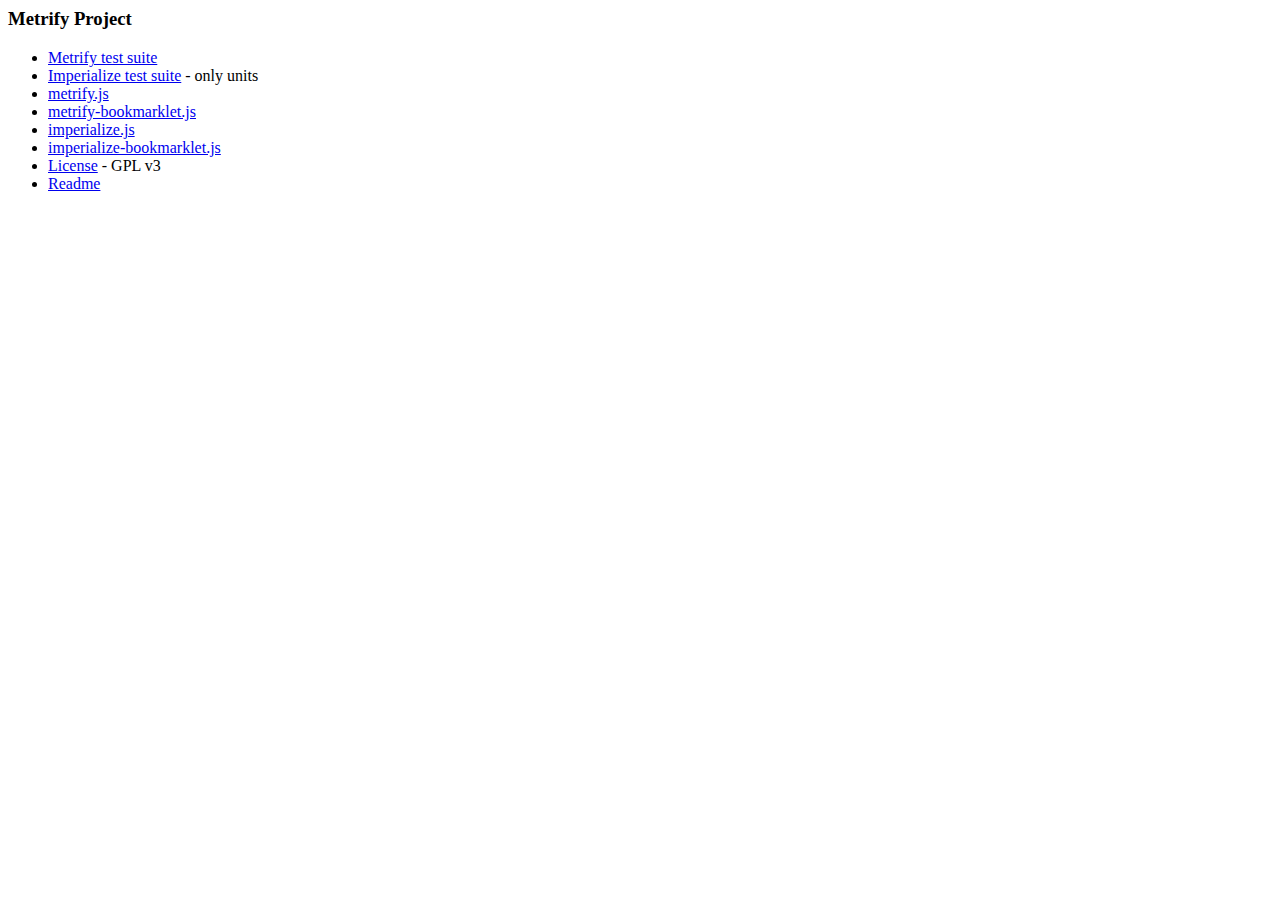
<file: index.html>
<html>
<!--
/**
 * Copyright 2011 Iouri Khramtsov.
 * 
 * This file is part of Metrify and Imperialize bookmarklets.
 * 
 * Metrify and Imperialize bookmarklets are free software: you can 
 * redistribute them and/or modify them under the terms of the GNU 
 * General Public License as published by the Free Software 
 * Foundation, either version 3 of the License, or (at your option) 
 * any later version.
 * 
 * Metrify and Imperialize bookmarklets are distributed in the hope 
 * that they will be useful, but WITHOUT ANY WARRANTY; without even 
 * the implied warranty of MERCHANTABILITY or FITNESS FOR A 
 * PARTICULAR PURPOSE.  See the GNU General Public License for more 
 * details.
 * 
 * You should have received a copy of the GNU General Public License
 * along with Foobar.  If not, see <http://www.gnu.org/licenses/>.
 */
-->
<head>
    <title>Metrify project</title>
</head>
<body>
<h3>Metrify Project</h3>
<ul>
    <li>
        <a href="tests.html">Metrify test suite</a>
    </li>
    <li>
        <a href="imperialize-tests.html">Imperialize test suite</a> - only units
    </li>
    <li>
        <a href="metrify.js">metrify.js</a>
    </li>
    <li>
        <a href="metrify-bookmarklet.js">metrify-bookmarklet.js</a>
    </li>
    <li>
        <a href="imperialize.js">imperialize.js</a>
    </li>
    <li>
        <a href="imperialize-bookmarklet.js">imperialize-bookmarklet.js</a>
    </li>
    <li>
        <a href="LICENSE">License</a> - GPL v3
    </li>
    <li>
        <a href="README">Readme</a>
    </li>
</ul>

</body>
</html>
</file>
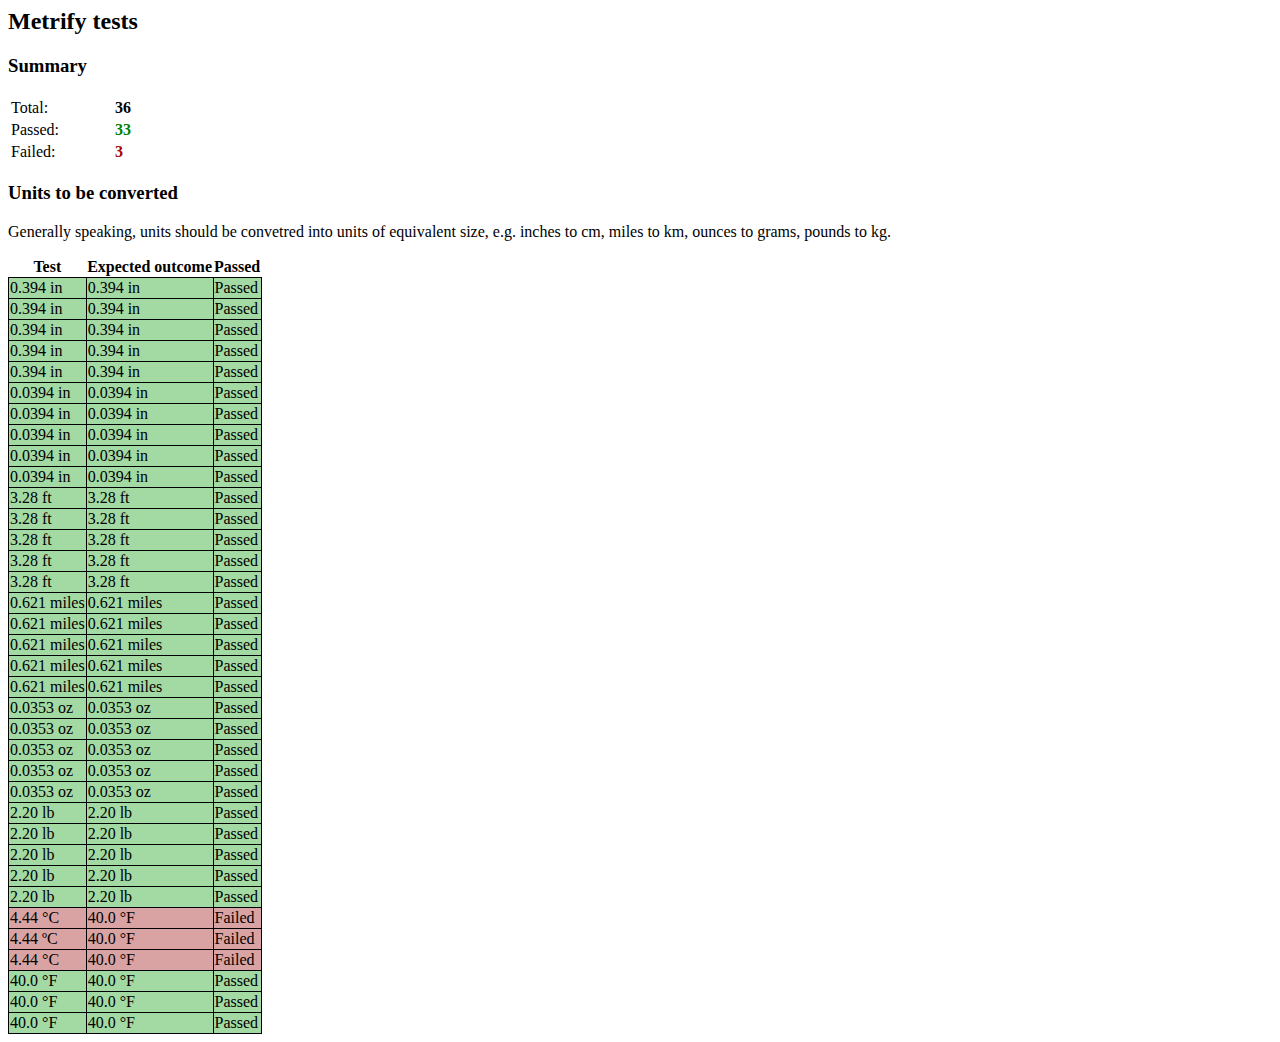
<file: imperialize-tests.html>
<html>
<!--
/**
 * Copyright 2011 Iouri Khramtsov.
 * 
 * This file is part of Metrify and Imperialize bookmarklets.
 * 
 * Metrify and Imperialize bookmarklets are free software: you can 
 * redistribute them and/or modify them under the terms of the GNU 
 * General Public License as published by the Free Software 
 * Foundation, either version 3 of the License, or (at your option) 
 * any later version.
 * 
 * Metrify and Imperialize bookmarklets are distributed in the hope 
 * that they will be useful, but WITHOUT ANY WARRANTY; without even 
 * the implied warranty of MERCHANTABILITY or FITNESS FOR A 
 * PARTICULAR PURPOSE.  See the GNU General Public License for more 
 * details.
 * 
 * You should have received a copy of the GNU General Public License
 * along with Foobar.  If not, see <http://www.gnu.org/licenses/>.
 */
-->
<head>
    <title>Metrify tests</title>
    <link rel="stylesheet" href="test-metrify.css" />
    <script language="javascript" src="jquery-1.5.min.js" ></script>
    <script language="javascript" src="test-imperialize.js" ></script>
</head>
<body>
<h2>Metrify tests</h2>
<h3>Summary</h3>
<table class="test-results">
    <tr><td>Total:</td><td><span id="num-total">0</span></td></tr>
    <tr><td>Passed:</td><td><span id="num-passed">0</span></td></tr>
    <tr><td>Failed:</td><td><span id="num-failed">0</span></td></tr>
</table>

<h3>Units to be converted</h3>
<p>
    Generally speaking, units should be convetred into units of equivalent size,
    e.g. inches to cm, miles to km, ounces to grams, pounds to kg.
</p>
<table class="test-cases">
    <tr>
        <th>Test</th>
        <th>Expected outcome</th>
        <th>Passed</th>
    </tr>
    <!-- mm -->
    <tr class="test-case">
        <td class="test-result">1.00 centimeters</td>
        <td class="expected-result">0.394 in</td>
        <td class="test-outcome"></td>
    </tr>
    <tr class="test-case">
        <td class="test-result">1.00 centimeter</td>
        <td class="expected-result">0.394 in</td>
        <td class="test-outcome"></td>
    </tr>
    <tr class="test-case">
        <td class="test-result">1.00 cm</td>
        <td class="expected-result">0.394 in</td>
        <td class="test-outcome"></td>
    </tr>
    <tr class="test-case">
        <td class="test-result">1.00 centimetre</td>
        <td class="expected-result">0.394 in</td>
        <td class="test-outcome"></td>
    </tr>
    <tr class="test-case">
        <td class="test-result">1.00 centimetres</td>
        <td class="expected-result">0.394 in</td>
        <td class="test-outcome"></td>
    </tr>
    <!-- cm -->
    <tr class="test-case">
        <td class="test-result">1.00 millimeters</td>
        <td class="expected-result">0.0394 in</td>
        <td class="test-outcome"></td>
    </tr>
    <tr class="test-case">
        <td class="test-result">1.00 millimeter</td>
        <td class="expected-result">0.0394 in</td>
        <td class="test-outcome"></td>
    </tr>
    <tr class="test-case">
        <td class="test-result">1.00 mm</td>
        <td class="expected-result">0.0394 in</td>
        <td class="test-outcome"></td>
    </tr>
    <tr class="test-case">
        <td class="test-result">1.00 millimetre</td>
        <td class="expected-result">0.0394 in</td>
        <td class="test-outcome"></td>
    </tr>
    <tr class="test-case">
        <td class="test-result">1.00 millimetres</td>
        <td class="expected-result">0.0394 in</td>
        <td class="test-outcome"></td>
    </tr>
    <!-- m -->
    <tr class="test-case">
        <td class="test-result">1.00 meters</td>
        <td class="expected-result">3.28 ft</td>
        <td class="test-outcome"></td>
    </tr>
    <tr class="test-case">
        <td class="test-result">1.00 meter</td>
        <td class="expected-result">3.28 ft</td>
        <td class="test-outcome"></td>
    </tr>
    <tr class="test-case">
        <td class="test-result">1.00 metres</td>
        <td class="expected-result">3.28 ft</td>
        <td class="test-outcome"></td>
    </tr>
    <tr class="test-case">
        <td class="test-result">1.00 metre</td>
        <td class="expected-result">3.28 ft</td>
        <td class="test-outcome"></td>
    </tr>
    <tr class="test-case">
        <td class="test-result">1.00 m</td>
        <td class="expected-result">3.28 ft</td>
        <td class="test-outcome"></td>
    </tr>

    <!-- km -->
    <tr class="test-case">
        <td class="test-result">1.00 kilometer</td>
        <td class="expected-result">0.621 miles</td>
        <td class="test-outcome"></td>
    </tr>
    <tr class="test-case">
        <td class="test-result">1.00 kilometer</td>
        <td class="expected-result">0.621 miles</td>
        <td class="test-outcome"></td>
    </tr>
    <tr class="test-case">
        <td class="test-result">1.00 kilometres</td>
        <td class="expected-result">0.621 miles</td>
        <td class="test-outcome"></td>
    </tr>
    <tr class="test-case">
        <td class="test-result">1.00 kilometre</td>
        <td class="expected-result">0.621 miles</td>
        <td class="test-outcome"></td>
    </tr>
    <tr class="test-case">
        <td class="test-result">1.00 km</td>
        <td class="expected-result">0.621 miles</td>
        <td class="test-outcome"></td>
    </tr>
    
    <!-- g -->
    <tr class="test-case">
        <td class="test-result">1.00 gram</td>
        <td class="expected-result">0.0353 oz</td>
        <td class="test-outcome"></td>
    </tr>
    <tr class="test-case">
        <td class="test-result">1.00 gramme</td>
        <td class="expected-result">0.0353 oz</td>
        <td class="test-outcome"></td>
    </tr>
    <tr class="test-case">
        <td class="test-result">1.00 grams</td>
        <td class="expected-result">0.0353 oz</td>
        <td class="test-outcome"></td>
    </tr>
    <tr class="test-case">
        <td class="test-result">1.00 grammes</td>
        <td class="expected-result">0.0353 oz</td>
        <td class="test-outcome"></td>
    </tr>
    <tr class="test-case">
        <td class="test-result">1.00 g</td>
        <td class="expected-result">0.0353 oz</td>
        <td class="test-outcome"></td>
    </tr>

    <!-- kg -->
    <tr class="test-case">
        <td class="test-result">1.00 kilogram</td>
        <td class="expected-result">2.20 lb</td>
        <td class="test-outcome"></td>
    </tr>
    <tr class="test-case">
        <td class="test-result">1.00 kilograms</td>
        <td class="expected-result">2.20 lb</td>
        <td class="test-outcome"></td>
    </tr>
    <tr class="test-case">
        <td class="test-result">1.00 kilogramme</td>
        <td class="expected-result">2.20 lb</td>
        <td class="test-outcome"></td>
    </tr>
    <tr class="test-case">
        <td class="test-result">1.00 kilogrammes</td>
        <td class="expected-result">2.20 lb</td>
        <td class="test-outcome"></td>
    </tr>
    <tr class="test-case">
        <td class="test-result">1.00 kg</td>
        <td class="expected-result">2.20 lb</td>
        <td class="test-outcome"></td>
    </tr>


    <!-- °C -->
    <tr class="test-case">
        <td class="test-result">4.44 °C</td>
        <td class="expected-result">40.0 &deg;F</td>
        <td class="test-outcome"></td>
    </tr>
    <tr class="test-case">
        <td class="test-result">4.44 ºC</td>
        <td class="expected-result">40.0 &deg;F</td>
        <td class="test-outcome"></td>
    </tr>
    <tr class="test-case">
        <td class="test-result">4.44 &deg;C</td>
        <td class="expected-result">40.0 &deg;F</td>
        <td class="test-outcome"></td>
    </tr>
    <tr class="test-case">
        <td class="test-result">4.44 degrees celsius</td>
        <td class="expected-result">40.0 &deg;F</td>
        <td class="test-outcome"></td>
    </tr>
    <tr class="test-case">
        <td class="test-result">4.44 degree celsius</td>
        <td class="expected-result">40.0 &deg;F</td>
        <td class="test-outcome"></td>
    </tr>
    <tr class="test-case">
        <td class="test-result">4.44 celsius</td>
        <td class="expected-result">40.0 &deg;F</td>
        <td class="test-outcome"></td>
    </tr>
</table>
</body>
</html>
</file>
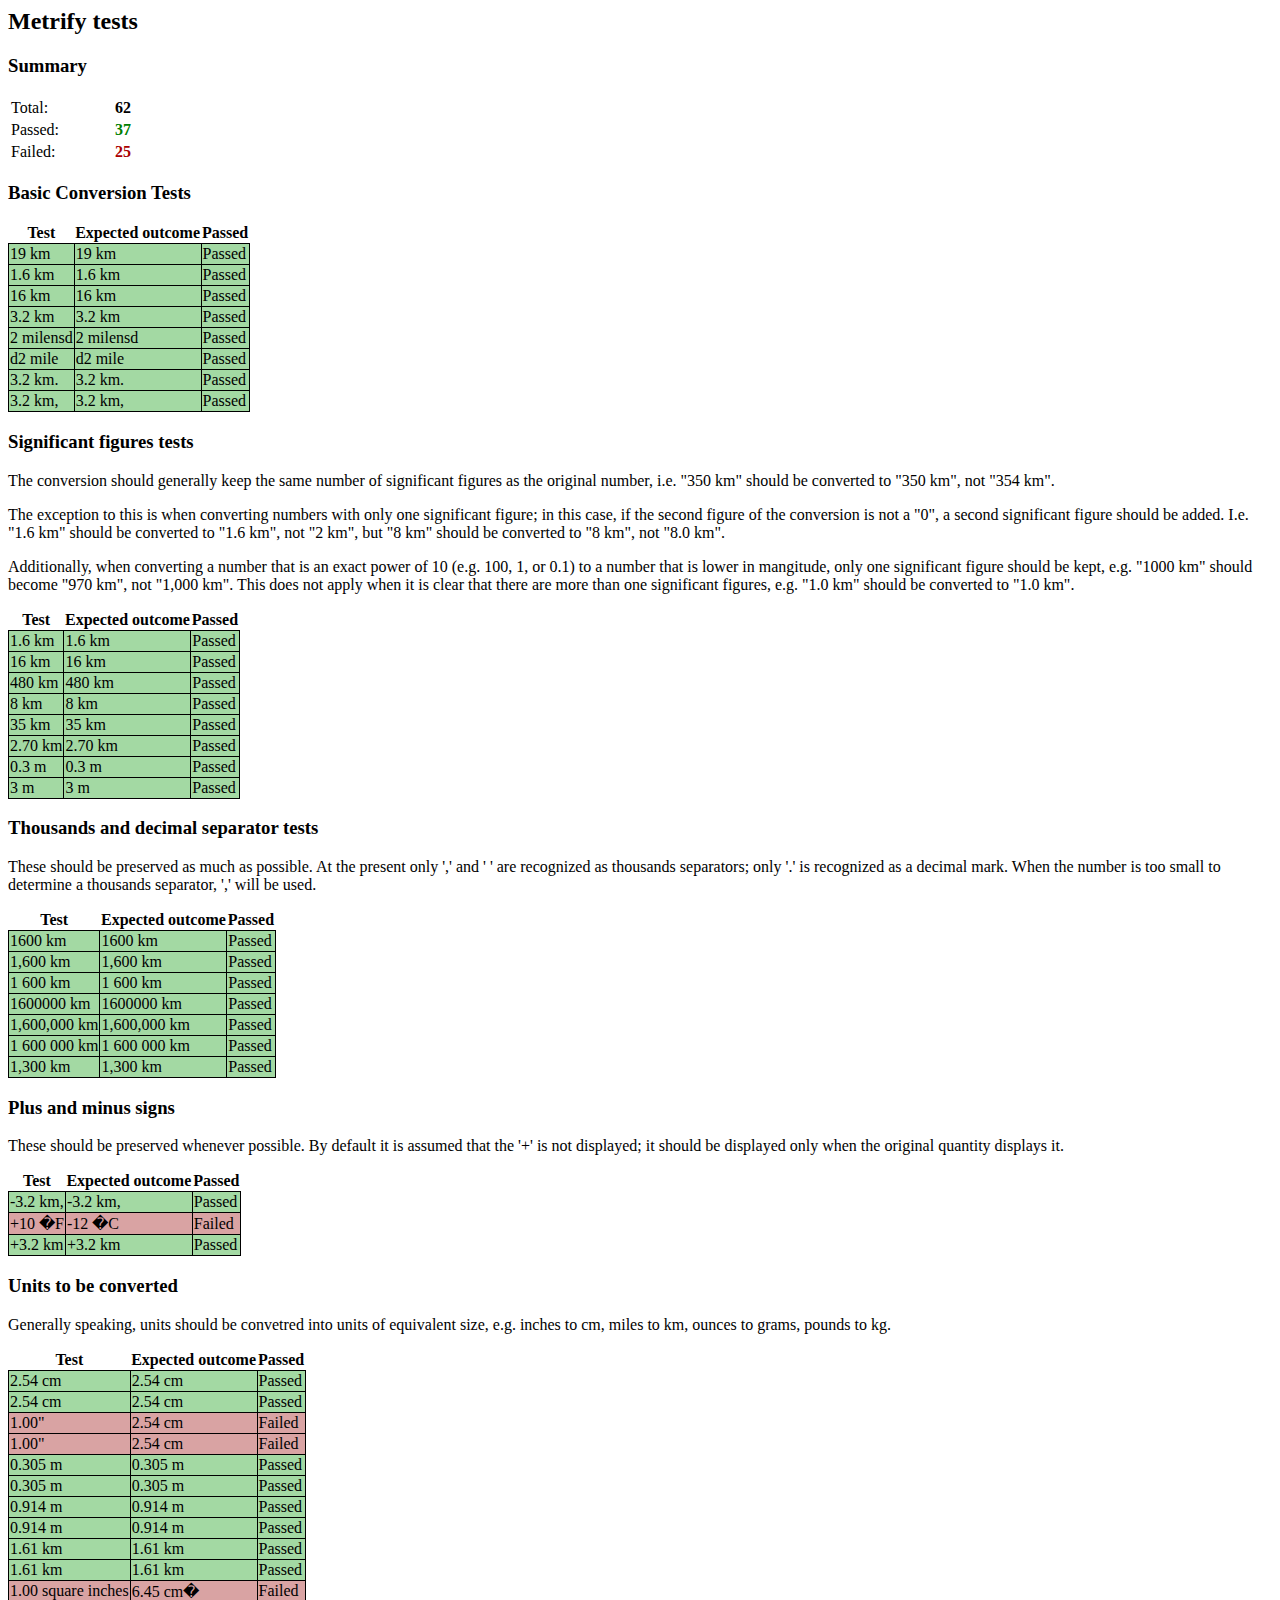
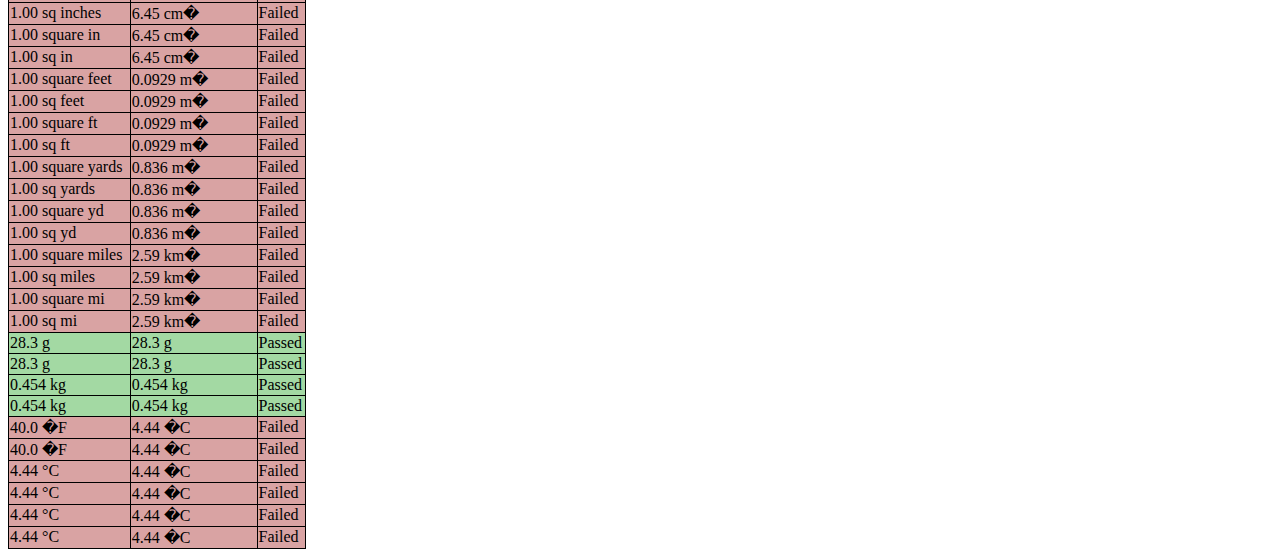
<file: tests.html>
<html>
<!--
/**
 * Copyright 2011 Iouri Khramtsov.
 * 
 * This file is part of Metrify and Imperialize bookmarklets.
 * 
 * Metrify and Imperialize bookmarklets are free software: you can 
 * redistribute them and/or modify them under the terms of the GNU 
 * General Public License as published by the Free Software 
 * Foundation, either version 3 of the License, or (at your option) 
 * any later version.
 * 
 * Metrify and Imperialize bookmarklets are distributed in the hope 
 * that they will be useful, but WITHOUT ANY WARRANTY; without even 
 * the implied warranty of MERCHANTABILITY or FITNESS FOR A 
 * PARTICULAR PURPOSE.  See the GNU General Public License for more 
 * details.
 * 
 * You should have received a copy of the GNU General Public License
 * along with Foobar.  If not, see <http://www.gnu.org/licenses/>.
 */
-->
<head>
    <title>Metrify tests</title>
    <link rel="stylesheet" href="test-metrify.css" />
    <script language="javascript" src="jquery-1.5.min.js" ></script>
    <script language="javascript" src="test-metrify.js" ></script>
</head>
<body>
<h2>Metrify tests</h2>
<h3>Summary</h3>
<table class="test-results">
    <tr><td>Total:</td><td><span id="num-total">0</span></td></tr>
    <tr><td>Passed:</td><td><span id="num-passed">0</span></td></tr>
    <tr><td>Failed:</td><td><span id="num-failed">0</span></td></tr>
</table>
<h3>Basic Conversion Tests</h3>
<table class="test-cases">
    <tr>
        <th>Test</th>
        <th>Expected outcome</th>
        <th>Passed</th>
    </tr>
    <tr class="test-case">
        <td class="test-result">12 miles</td>
        <td class="expected-result">19 km</td>
        <td class="test-outcome"></td>
    </tr>
    <tr class="test-case">
        <td class="test-result">1 mile</td>
        <td class="expected-result">1.6 km</td>
        <td class="test-outcome"></td>
    </tr>
    <tr class="test-case">
        <td class="test-result">10 miles</td>
        <td class="expected-result">16 km</td>
        <td class="test-outcome"></td>
    </tr>
    <tr class="test-case">
        <td class="test-result">2 mile</td>
        <td class="expected-result">3.2 km</td>
        <td class="test-outcome"></td>
    </tr>
    <tr class="test-case">
        <td class="test-result">2 milensd</td>
        <td class="expected-result">2 milensd</td>
        <td class="test-outcome"></td>
    </tr>
    <tr class="test-case">
        <td class="test-result">d2 mile</td>
        <td class="expected-result">d2 mile</td>
        <td class="test-outcome"></td>
    </tr>
    <tr class="test-case">
        <td class="test-result">2 miles.</td>
        <td class="expected-result">3.2 km.</td>
        <td class="test-outcome"></td>
    </tr>
    <tr class="test-case">
        <td class="test-result">2 miles,</td>
        <td class="expected-result">3.2 km,</td>
        <td class="test-outcome"></td>
    </tr>
</table>

<h3>Significant figures tests</h3>
<p>
    The conversion should generally keep the same number of significant figures
    as the original number, i.e. "220 miles" should be converted to "350 km",
    not "354 km".  
</p>
<p>
    The exception to this is when converting numbers with only
    one significant figure; in this case, if the second figure of the conversion
    is not a "0", a second significant figure should be added.  I.e. 
    "1 mile" should be converted to "1.6 km", not "2 km", but "5 miles" should be 
    converted to "8 km", not "8.0 km".
</p>

<p> 
    Additionally, when converting a number that is an exact power of 10 (e.g. 100,
    1, or 0.1) to a number that is lower in mangitude, only one significant figure 
    should be kept, e.g. "1000 km" should become "600 miles", not "620 miles".  This 
    does not apply when it is clear that there are more than one significant 
    figures, e.g. "1.0 km" should be converted to "0.62 miles".
</p>
<table class="test-cases">
    <tr>
        <th>Test</th>
        <th>Expected outcome</th>
        <th>Passed</th>
    </tr>
    <tr class="test-case">
        <td class="test-result">1 mile</td>
        <td class="expected-result">1.6 km</td>
        <td class="test-outcome"></td>
    </tr>
    <tr class="test-case">
        <td class="test-result">10 miles</td>
        <td class="expected-result">16 km</td>
        <td class="test-outcome"></td>
    </tr>
    <tr class="test-case">
        <td class="test-result">300 miles</td>
        <td class="expected-result">480 km</td>
        <td class="test-outcome"></td>
    </tr>
    <tr class="test-case">
        <td class="test-result">5 miles</td>
        <td class="expected-result">8 km</td>
        <td class="test-outcome"></td>
    </tr>
    <tr class="test-case">
        <td class="test-result">22 miles</td>
        <td class="expected-result">35 km</td>
        <td class="test-outcome"></td>
    </tr>
    <tr class="test-case">
        <td class="test-result">1.68 miles</td>
        <td class="expected-result">2.70 km</td>
        <td class="test-outcome"></td>
    </tr>
    <tr class="test-case">
        <td class="test-result">1 ft</td>
        <td class="expected-result">0.3 m</td>
        <td class="test-outcome"></td>
    </tr>
    <tr class="test-case">
        <td class="test-result">10 ft</td>
        <td class="expected-result">3 m</td>
        <td class="test-outcome"></td>
    </tr>
</table>

<h3>Thousands and decimal separator tests</h3>
<p>
    These should be preserved as much as possible.  At the present only
    ',' and ' ' are recognized as thousands separators; only '.' is recognized
    as a decimal mark.  When the number is too small to determine a thousands
    separator, ',' will be used.
</p>
<table class="test-cases">
    <tr>
        <th>Test</th>
        <th>Expected outcome</th>
        <th>Passed</th>
    </tr>
    <!-- Length -->
    <tr class="test-case">
        <td class="test-result">1000 miles</td>
        <td class="expected-result">1600 km</td>
        <td class="test-outcome"></td>
    </tr>
    <tr class="test-case">
        <td class="test-result">1,000 miles</td>
        <td class="expected-result">1,600 km</td>
        <td class="test-outcome"></td>
    </tr>
    <tr class="test-case">
        <td class="test-result">1 000 miles</td>
        <td class="expected-result">1 600 km</td>
        <td class="test-outcome"></td>
    </tr>
    <tr class="test-case">
        <td class="test-result">1000000 miles</td>
        <td class="expected-result">1600000 km</td>
        <td class="test-outcome"></td>
    </tr>
    <tr class="test-case">
        <td class="test-result">1,000,000 miles</td>
        <td class="expected-result">1,600,000 km</td>
        <td class="test-outcome"></td>
    </tr>
    <tr class="test-case">
        <td class="test-result">1 000 000 miles</td>
        <td class="expected-result">1 600 000 km</td>
        <td class="test-outcome"></td>
    </tr>
    <tr class="test-case">
        <td class="test-result">800 miles</td>
        <td class="expected-result">1,300 km</td>
        <td class="test-outcome"></td>
    </tr>
</table>

<h3>Plus and minus signs</h3>
<p>
    These should be preserved whenever possible.  By default it is assumed
    that the '+' is not displayed; it should be displayed only when 
    the original quantity displays it.
</p>

<table class="test-cases">
    <tr>
        <th>Test</th>
        <th>Expected outcome</th>
        <th>Passed</th>
    </tr>
    <tr class="test-case">
        <td class="test-result">-2 miles,</td>
        <td class="expected-result">-3.2 km,</td>
        <td class="test-outcome"></td>
    </tr>
    <tr class="test-case">
        <td class="test-result">+10 �F</td>
        <td class="expected-result">-12 �C</td>
        <td class="test-outcome"></td>
    </tr>
    <tr class="test-case">
        <td class="test-result">+2 mi</td>
        <td class="expected-result">+3.2 km</td>
        <td class="test-outcome"></td>
    </tr>
</table>

<h3>Units to be converted</h3>
<p>
    Generally speaking, units should be convetred into units of equivalent size,
    e.g. inches to cm, miles to km, ounces to grams, pounds to kg.
</p>
<table class="test-cases">
    <tr>
        <th>Test</th>
        <th>Expected outcome</th>
        <th>Passed</th>
    </tr>
    <tr class="test-case">
        <td class="test-result">1.00 inches</td>
        <td class="expected-result">2.54 cm</td>
        <td class="test-outcome"></td>
    </tr>
    <tr class="test-case">
        <td class="test-result">1.00 in</td>
        <td class="expected-result">2.54 cm</td>
        <td class="test-outcome"></td>
    </tr>
    <tr class="test-case">
        <td class="test-result">1.00&quot;</td>
        <td class="expected-result">2.54 cm</td>
        <td class="test-outcome"></td>
    </tr>
    <tr class="test-case">
        <td class="test-result">1.00"</td>
        <td class="expected-result">2.54 cm</td>
        <td class="test-outcome"></td>
    </tr>
    <tr class="test-case">
        <td class="test-result">1.00 feet</td>
        <td class="expected-result">0.305 m</td>
        <td class="test-outcome"></td>
    </tr>
    <tr class="test-case">
        <td class="test-result">1.00 ft</td>
        <td class="expected-result">0.305 m</td>
        <td class="test-outcome"></td>
    </tr>
    <tr class="test-case">
        <td class="test-result">1.00 yards</td>
        <td class="expected-result">0.914 m</td>
        <td class="test-outcome"></td>
    </tr>
    <tr class="test-case">
        <td class="test-result">1.00 yd</td>
        <td class="expected-result">0.914 m</td>
        <td class="test-outcome"></td>
    </tr>
    <tr class="test-case">
        <td class="test-result">1.00 miles</td>
        <td class="expected-result">1.61 km</td>
        <td class="test-outcome"></td>
    </tr>
    <tr class="test-case">
        <td class="test-result">1.00 mi</td>
        <td class="expected-result">1.61 km</td>
        <td class="test-outcome"></td>
    </tr>

    <!-- Area -->
    <tr class="test-case">
        <td class="test-result">1.00 square inches</td>
        <td class="expected-result">6.45 cm�</td>
        <td class="test-outcome"></td>
    </tr>
    <tr class="test-case">
        <td class="test-result">1.00 sq inches</td>
        <td class="expected-result">6.45 cm�</td>
        <td class="test-outcome"></td>
    </tr>
    <tr class="test-case">
        <td class="test-result">1.00 square in</td>
        <td class="expected-result">6.45 cm�</td>
        <td class="test-outcome"></td>
    </tr>
    <tr class="test-case">
        <td class="test-result">1.00 sq in</td>
        <td class="expected-result">6.45 cm�</td>
        <td class="test-outcome"></td>
    </tr>
    <tr class="test-case">
        <td class="test-result">1.00 square feet</td>
        <td class="expected-result">0.0929 m�</td>
        <td class="test-outcome"></td>
    </tr>
    <tr class="test-case">
        <td class="test-result">1.00 sq feet</td>
        <td class="expected-result">0.0929 m�</td>
        <td class="test-outcome"></td>
    </tr>
    <tr class="test-case">
        <td class="test-result">1.00 square ft</td>
        <td class="expected-result">0.0929 m�</td>
        <td class="test-outcome"></td>
    </tr>
    <tr class="test-case">
        <td class="test-result">1.00 sq ft</td>
        <td class="expected-result">0.0929 m�</td>
        <td class="test-outcome"></td>
    </tr>
    <tr class="test-case">
        <td class="test-result">1.00 square yards</td>
        <td class="expected-result">0.836 m�</td>
        <td class="test-outcome"></td>
    </tr>
    <tr class="test-case">
        <td class="test-result">1.00 sq yards</td>
        <td class="expected-result">0.836 m�</td>
        <td class="test-outcome"></td>
    </tr>
    <tr class="test-case">
        <td class="test-result">1.00 square yd</td>
        <td class="expected-result">0.836 m�</td>
        <td class="test-outcome"></td>
    </tr>
    <tr class="test-case">
        <td class="test-result">1.00 sq yd</td>
        <td class="expected-result">0.836 m�</td>
        <td class="test-outcome"></td>
    </tr>
    <tr class="test-case">
        <td class="test-result">1.00 square miles</td>
        <td class="expected-result">2.59 km�</td>
        <td class="test-outcome"></td>
    </tr>
    <tr class="test-case">
        <td class="test-result">1.00 sq miles</td>
        <td class="expected-result">2.59 km�</td>
        <td class="test-outcome"></td>
    </tr>
    <tr class="test-case">
        <td class="test-result">1.00 square mi</td>
        <td class="expected-result">2.59 km�</td>
        <td class="test-outcome"></td>
    </tr>
    <tr class="test-case">
        <td class="test-result">1.00 sq mi</td>
        <td class="expected-result">2.59 km�</td>
        <td class="test-outcome"></td>
    </tr>
    
    <!-- Mass -->
    <tr class="test-case">
        <td class="test-result">1.00 ounces</td>
        <td class="expected-result">28.3 g</td>
        <td class="test-outcome"></td>
    </tr>
    <tr class="test-case">
        <td class="test-result">1.00 oz</td>
        <td class="expected-result">28.3 g</td>
        <td class="test-outcome"></td>
    </tr>
    <tr class="test-case">
        <td class="test-result">1.00 pounds</td>
        <td class="expected-result">0.454 kg</td>
        <td class="test-outcome"></td>
    </tr>
    <tr class="test-case">
        <td class="test-result">1.00 lb</td>
        <td class="expected-result">0.454 kg</td>
        <td class="test-outcome"></td>
    </tr>
    <tr class="test-case">
        <td class="test-result">40.0 �F</td>
        <td class="expected-result">4.44 �C</td>
        <td class="test-outcome"></td>
    </tr>
    <tr class="test-case">
        <td class="test-result">40.0 �F</td>
        <td class="expected-result">4.44 �C</td>
        <td class="test-outcome"></td>
    </tr>
    <tr class="test-case">
        <td class="test-result">40.0 &deg;F</td>
        <td class="expected-result">4.44 �C</td>
        <td class="test-outcome"></td>
    </tr>
    <tr class="test-case">
        <td class="test-result">40.0 degrees fahrenheit</td>
        <td class="expected-result">4.44 �C</td>
        <td class="test-outcome"></td>
    </tr>
    <tr class="test-case">
        <td class="test-result">40.0 degree fahrenheit</td>
        <td class="expected-result">4.44 �C</td>
        <td class="test-outcome"></td>
    </tr>
    <tr class="test-case">
        <td class="test-result">40.0 fahrenheit</td>
        <td class="expected-result">4.44 �C</td>
        <td class="test-outcome"></td>
    </tr>
</table>
</body>
</html>
</file>
<file: test-metrify.css>
/**
 * Copyright 2011 Iouri Khramtsov.
 * 
 * This file is part of Metrify and Imperialize bookmarklets.
 * 
 * Metrify and Imperialize bookmarklets are free software: you can 
 * redistribute them and/or modify them under the terms of the GNU 
 * General Public License as published by the Free Software 
 * Foundation, either version 3 of the License, or (at your option) 
 * any later version.
 * 
 * Metrify and Imperialize bookmarklets are distributed in the hope 
 * that they will be useful, but WITHOUT ANY WARRANTY; without even 
 * the implied warranty of MERCHANTABILITY or FITNESS FOR A 
 * PARTICULAR PURPOSE.  See the GNU General Public License for more 
 * details.
 * 
 * You should have received a copy of the GNU General Public License
 * along with Foobar.  If not, see <http://www.gnu.org/licenses/>.
 */
.passed {background: #A3D9A3;}
.failed {background: #D9A3A3;}
#num-total {font-weight: bold;}
#num-passed {font-weight: bold; color: green;}
#num-failed {font-weight: bold; color: #a00;}
.test-results td {width: 100px;}
.test-cases {border-collapse: collapse;}
.test-cases td {border: 1px solid;}
</file>
